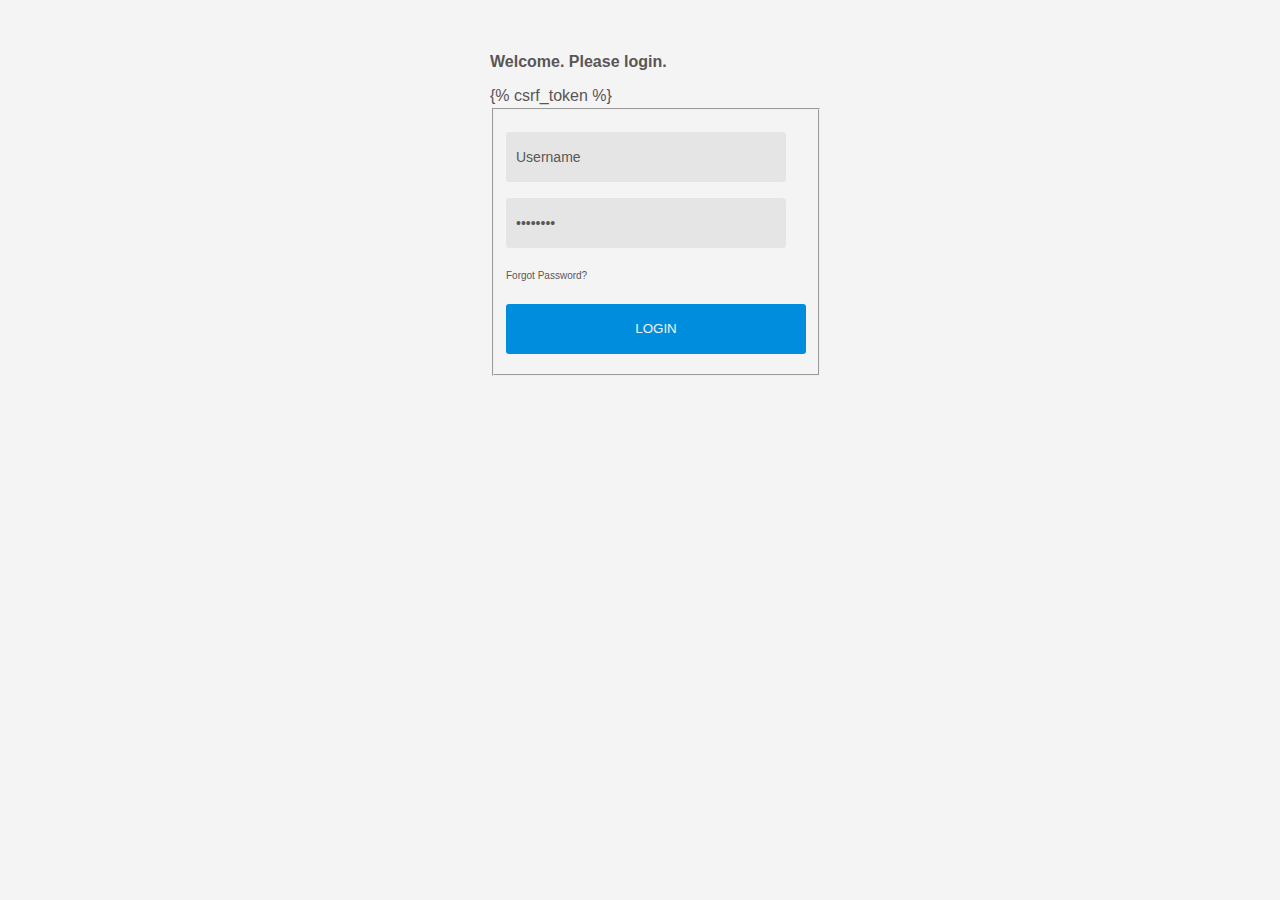
<file: lawfacto/LoginRegistrationForm/index.html>
<html>
<head>
<meta charset="utf-8">
<title>Sign In</title>
<style type="text/css">
body {
background-color: #f4f4f4;
color: #5a5656;
font-family: 'Open Sans', Arial, Helvetica, sans-serif;
font-size: 16px;
line-height: 1.5em;
}
a { text-decoration: none; }
h1 { font-size: 1em; }
h1, p {
margin-bottom: 10px;
}
strong {
font-weight: bold;
}
.uppercase { text-transform: uppercase; }

/* ---------- LOGIN ---------- */
#login {
margin: 50px auto;
width: 300px;
}
form fieldset input[type="text"], input[type="password"] {
background-color: #e5e5e5;
border: none;
border-radius: 3px;
-moz-border-radius: 3px;
-webkit-border-radius: 3px;
color: #5a5656;
font-family: 'Open Sans', Arial, Helvetica, sans-serif;
font-size: 14px;
height: 50px;
outline: none;
padding: 0px 10px;
width: 280px;
-webkit-appearance:none;
}
form fieldset input[type="submit"] {
background-color: #008dde;
border: none;
border-radius: 3px;
-moz-border-radius: 3px;
-webkit-border-radius: 3px;
color: #f4f4f4;
cursor: pointer;
font-family: 'Open Sans', Arial, Helvetica, sans-serif;
height: 50px;
text-transform: uppercase;
width: 300px;
-webkit-appearance:none;
}
form fieldset a {
color: #5a5656;
font-size: 10px;
}
form fieldset a:hover { text-decoration: underline; }
.btn-round {
background-color: #5a5656;
border-radius: 50%;
-moz-border-radius: 50%;
-webkit-border-radius: 50%;
color: #f4f4f4;
display: block;
font-size: 12px;
height: 50px;
line-height: 50px;
margin: 30px 125px;
text-align: center;
text-transform: uppercase;
width: 50px;
}
.facebook-before {
background-color: #0064ab;
border-radius: 3px 0px 0px 3px;
-moz-border-radius: 3px 0px 0px 3px;
-webkit-border-radius: 3px 0px 0px 3px;
color: #f4f4f4;
display: block;
float: left;
height: 50px;
line-height: 50px;
text-align: center;
width: 50px;
}
.facebook {
background-color: #0079ce;
border: none;
border-radius: 0px 3px 3px 0px;
-moz-border-radius: 0px 3px 3px 0px;
-webkit-border-radius: 0px 3px 3px 0px;
color: #f4f4f4;
cursor: pointer;
height: 50px;
text-transform: uppercase;
width: 250px;
}
.twitter-before {
background-color: #189bcb;
border-radius: 3px 0px 0px 3px;
-moz-border-radius: 3px 0px 0px 3px;
-webkit-border-radius: 3px 0px 0px 3px;
color: #f4f4f4;
display: block;
float: left;
height: 50px;
line-height: 50px;
text-align: center;
width: 50px;
}
.twitter {
background-color: #1bb2e9;
border: none;
border-radius: 0px 3px 3px 0px;
-moz-border-radius: 0px 3px 3px 0px;
-webkit-border-radius: 0px 3px 3px 0px;
color: #f4f4f4;
cursor: pointer;
height: 50px;
text-transform: uppercase;
width: 250px;
}
</style>
</head>
<body>
<div id="login">
<h1><strong>Welcome.</strong> Please login.</h1>
<form action="/auth/" method="post">{% csrf_token %}
<fieldset>
<p><input type="text" name="username" required value="Username" onBlur="if(this.value=='')this.value='Username'" onFocus="if(this.value=='Username')this.value='' "></p>
<p><input type="password" name="password" required value="Password" onBlur="if(this.value=='')this.value='Password'" onFocus="if(this.value=='Password')this.value='' "></p>
<p><a href="#">Forgot Password?</a></p>
<p><input type="submit" value="Login"></p>
</fieldset>
</form>
</div> <!-- end login -->
</body>
</html>
</file>
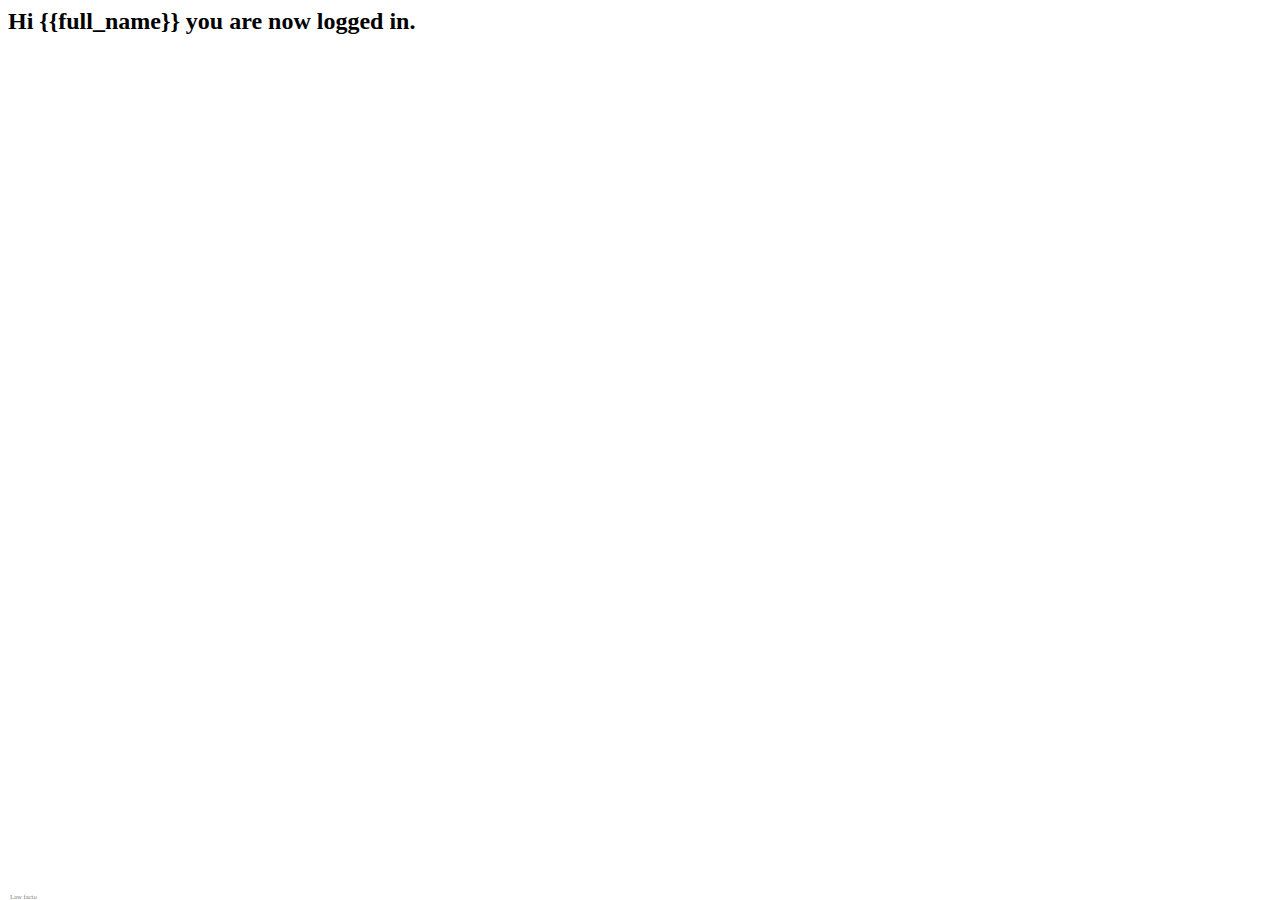
<file: lawfacto/LoginRegistrationForm/loggedin.html>
<html>
<body>
<script type='text/javascript'></script>
<html>
<head>
<script language="javascript" type="text/javascript">
alert("Welcome to Law Facto")
</script>
</head>
</html>
<a target="_blank"  style="text-decoration:none;bottom:0;left:10px;font-size:5pt;color:gray;position:absolute">Law facto</a>
<h2>Hi {{full_name}} you are now logged in.</h2>
</body>
</html>
</file>
